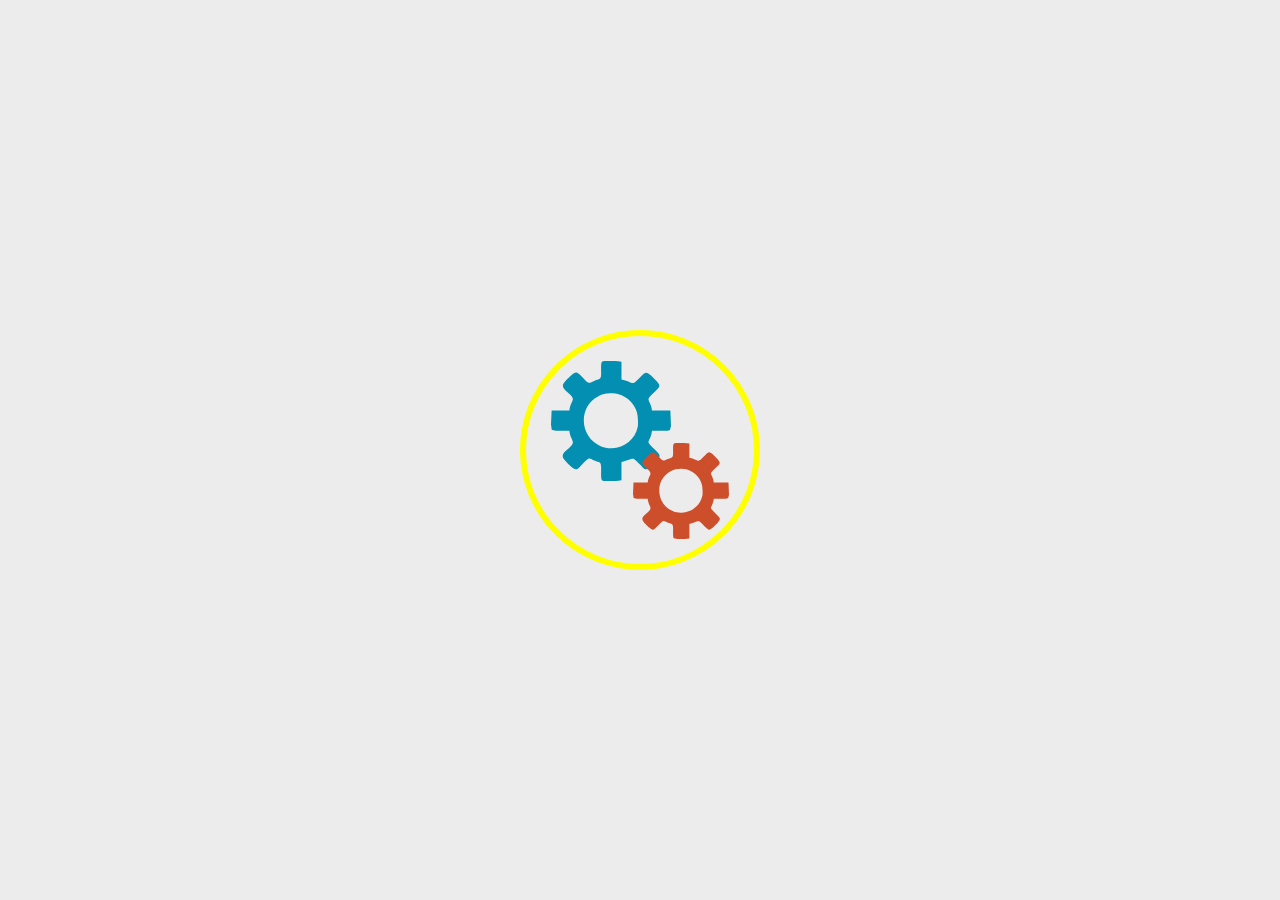
<file: miguelmml/index.html>
<!DOCTYPE html>
<html lang="en">
<head>
  <meta charset="UTF-8">
  <meta name="viewport" content="width=device-width, initial-scale=1.0">
  <title>Loading_gears</title>
  <link rel="stylesheet" href="./styles.css">
</head>
<body>
  <div class="animation">
    <div class="animation__svgWrapper">

      <div class="animation__svgWrapper--ring"></div>

      <div class="animation__svgWrapper--bigGear">
        <svg viewBox="0 0 189 189" xmlns="http://www.w3.org/2000/svg">
          <path fill="#028FB1" stroke="none" d="m29 78h-28l-1 22 1.17 8.43 5.83 1.57h22c0.4 4.48 1.11 6.85 2.87 11 0.96 2.25 3 5.56 2.47 8-1.93 8.95-21.54 14.52-14.39 25 2.52 3.7 9.51 10.7 13.05 13.53 1.52 1.22 3.96 3.17 6 3.15 2.63-0.03 5.24-2.97 7-4.69 2.24-2.19 10.7-11.09 12.72-12.07 2.6-1.27 5.82 1.15 8.28 2.21 9.87 4.24 11.98 1.43 12 12.87 0.01 3.29-0.66 16.22 0.99 18.26 1.49 1.85 4.86 1.71 7.01 1.74 8.01 0.11 16.1 0.41 24-1v-29c4.88-0.75 16.15-6.2 19-5.01 2.64 1.1 10.44 9.51 13 12 1.76 1.72 4.37 4.66 7 4.69 2.99 0.03 7.91-4.72 10-6.72 0 0 5.83-5.96 5.83-5.96 1.42-1.6 4.29-5 4.89-7 1.04-3.45-1.56-5.71-3.74-8-2.47-2.6-12.73-11.96-13.4-14.58-0.49-1.89 1.33-4.69 2.11-6.42 1.97-4.36 2.88-7.24 3.31-12h23s5.26-0.99 5.26-0.99l1.74-7.01-1-24h-29c-0.44-4.84-1.34-7.57-3.31-12-0.78-1.76-2.54-4.65-2.06-6.58 0.61-2.46 10.96-11.89 13.35-14.42 1.84-1.95 4.18-4.05 3.57-7-0.42-2.05-3.32-5.42-4.72-7 0 0-5.83-5.96-5.83-5.96-2.09-2-7.01-6.75-10-6.72-2.36 0.03-4.4 2.2-6 3.7-2.67 2.52-10.43 10.94-13 12.17-1.13 0.54-1.77 0.65-3 0.53-2.53-0.25-8.17-4.36-17-5.72v-28c-7.51-1.35-14.42-1.01-22-1-2.5 0-7.3-0.38-9.01 1.74-1.64 2.03-0.98 14.07-0.99 17.26-0.02 11.4-2.09 8.65-12 12.87-2.44 1.04-5.83 3.42-8.42 2.17-3.85-1.86-13.97-15.52-18.58-16.02-2.42-0.25-5.22 2.01-7 3.45-3.44 2.76-10.67 9.93-13.04 13.53-6.27 9.54 12.58 15.63 14.38 24 0.53 2.44-1.51 5.75-2.47 8-1.76 4.15-2.47 6.52-2.87 11zm66-27.29c9.06 0.45 14.02 1.37 22 6.22 11.82 7.17 19.83 20.16 19.77 34.07 0.27 3.59 0.39 8.55 0 12-3.8 19.77-21.06 33.5-40.77 34.26-5.97 0.22-11.45-0.47-17-2.71-33.67-13.6-37.31-61.42-5-78.76 7.85-4.21 12.28-4.89 21-5.08z" fill="none" stroke="#000"/>
        </svg>
      </div>

      <div class="animation__svgWrapper--smallGear">
        <svg viewBox="0 0 189 189" xmlns="http://www.w3.org/2000/svg">
          <path fill="#CD4E2A" stroke="none" d="m29 78h-28l-1 22 1.17 8.43 5.83 1.57h22c0.4 4.48 1.11 6.85 2.87 11 0.96 2.25 3 5.56 2.47 8-1.93 8.95-21.54 14.52-14.39 25 2.52 3.7 9.51 10.7 13.05 13.53 1.52 1.22 3.96 3.17 6 3.15 2.63-0.03 5.24-2.97 7-4.69 2.24-2.19 10.7-11.09 12.72-12.07 2.6-1.27 5.82 1.15 8.28 2.21 9.87 4.24 11.98 1.43 12 12.87 0.01 3.29-0.66 16.22 0.99 18.26 1.49 1.85 4.86 1.71 7.01 1.74 8.01 0.11 16.1 0.41 24-1v-29c4.88-0.75 16.15-6.2 19-5.01 2.64 1.1 10.44 9.51 13 12 1.76 1.72 4.37 4.66 7 4.69 2.99 0.03 7.91-4.72 10-6.72 0 0 5.83-5.96 5.83-5.96 1.42-1.6 4.29-5 4.89-7 1.04-3.45-1.56-5.71-3.74-8-2.47-2.6-12.73-11.96-13.4-14.58-0.49-1.89 1.33-4.69 2.11-6.42 1.97-4.36 2.88-7.24 3.31-12h23s5.26-0.99 5.26-0.99l1.74-7.01-1-24h-29c-0.44-4.84-1.34-7.57-3.31-12-0.78-1.76-2.54-4.65-2.06-6.58 0.61-2.46 10.96-11.89 13.35-14.42 1.84-1.95 4.18-4.05 3.57-7-0.42-2.05-3.32-5.42-4.72-7 0 0-5.83-5.96-5.83-5.96-2.09-2-7.01-6.75-10-6.72-2.36 0.03-4.4 2.2-6 3.7-2.67 2.52-10.43 10.94-13 12.17-1.13 0.54-1.77 0.65-3 0.53-2.53-0.25-8.17-4.36-17-5.72v-28c-7.51-1.35-14.42-1.01-22-1-2.5 0-7.3-0.38-9.01 1.74-1.64 2.03-0.98 14.07-0.99 17.26-0.02 11.4-2.09 8.65-12 12.87-2.44 1.04-5.83 3.42-8.42 2.17-3.85-1.86-13.97-15.52-18.58-16.02-2.42-0.25-5.22 2.01-7 3.45-3.44 2.76-10.67 9.93-13.04 13.53-6.27 9.54 12.58 15.63 14.38 24 0.53 2.44-1.51 5.75-2.47 8-1.76 4.15-2.47 6.52-2.87 11zm66-27.29c9.06 0.45 14.02 1.37 22 6.22 11.82 7.17 19.83 20.16 19.77 34.07 0.27 3.59 0.39 8.55 0 12-3.8 19.77-21.06 33.5-40.77 34.26-5.97 0.22-11.45-0.47-17-2.71-33.67-13.6-37.31-61.42-5-78.76 7.85-4.21 12.28-4.89 21-5.08z" fill="none" stroke="#000"/>
        </svg>
      </div>
    
    </div>
  </div>
</body>
</html>
</file>
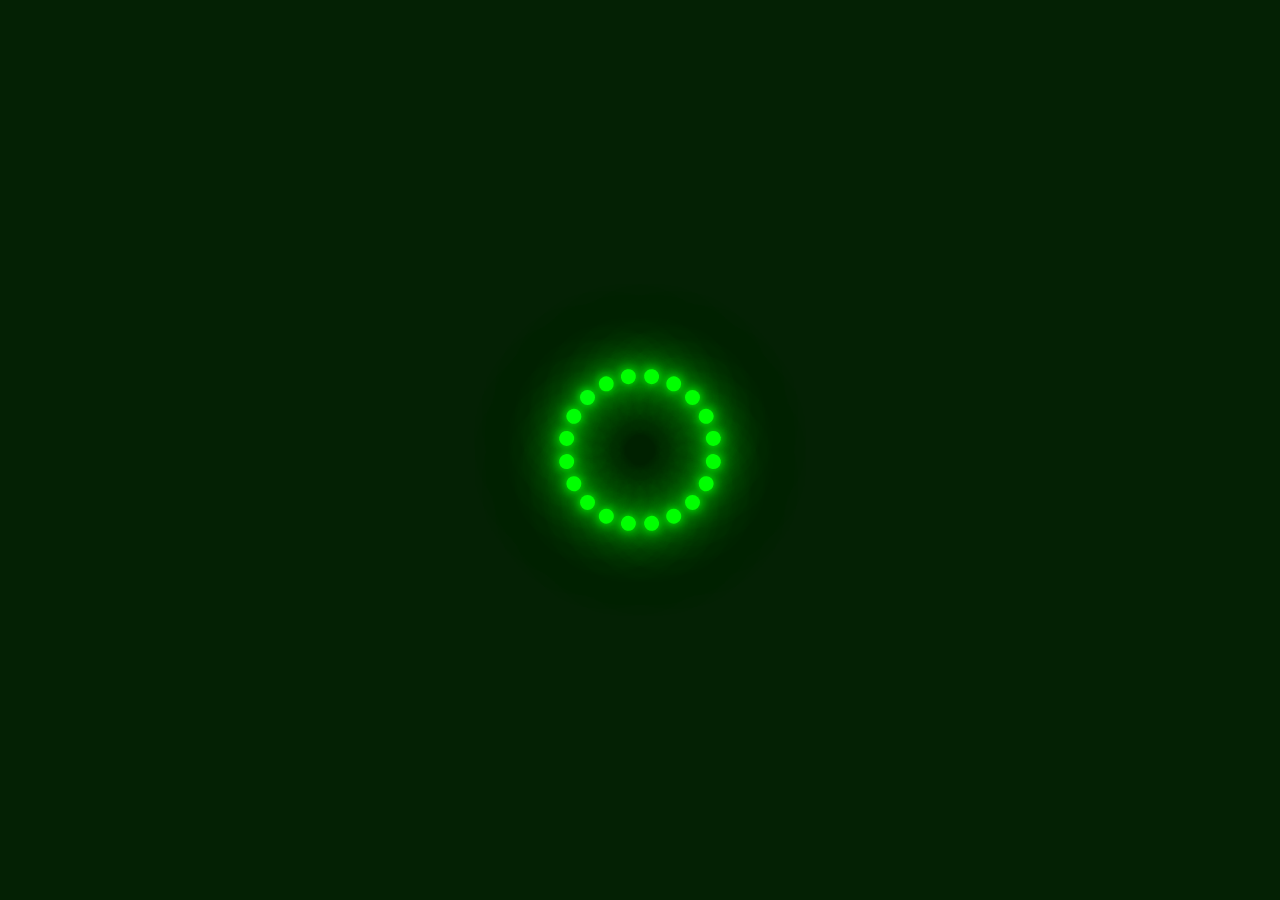
<file: Multicolor Hue Loader Animation/index.html>
<!DOCTYPE html>
<html lang="en">
<head>
    <meta charset="UTF-8">
    <meta http-equiv="X-UA-Compatible" content="IE=edge">
    <meta name="viewport" content="width=device-width, initial-scale=1.0">
    <title>Loader Animation</title>
    <link rel="stylesheet" href="style.css">
</head>
<body>
    <section>
        <div class="loader">
            <span style="--i:1;"></span>
            <span style="--i:2;"></span>
            <span style="--i:3;"></span>
            <span style="--i:4;"></span>
            <span style="--i:5;"></span>
            <span style="--i:6;"></span>
            <span style="--i:7;"></span>
            <span style="--i:8;"></span>
            <span style="--i:9;"></span>
            <span style="--i:10;"></span>
            <span style="--i:11;"></span>
            <span style="--i:12;"></span>
            <span style="--i:13;"></span>
            <span style="--i:14;"></span>
            <span style="--i:15;"></span>
            <span style="--i:16;"></span>
            <span style="--i:17;"></span>
            <span style="--i:18;"></span>
            <span style="--i:19;"></span>
            <span style="--i:20;"></span>
        </div>
    </section>
</body>
</html>
</file>
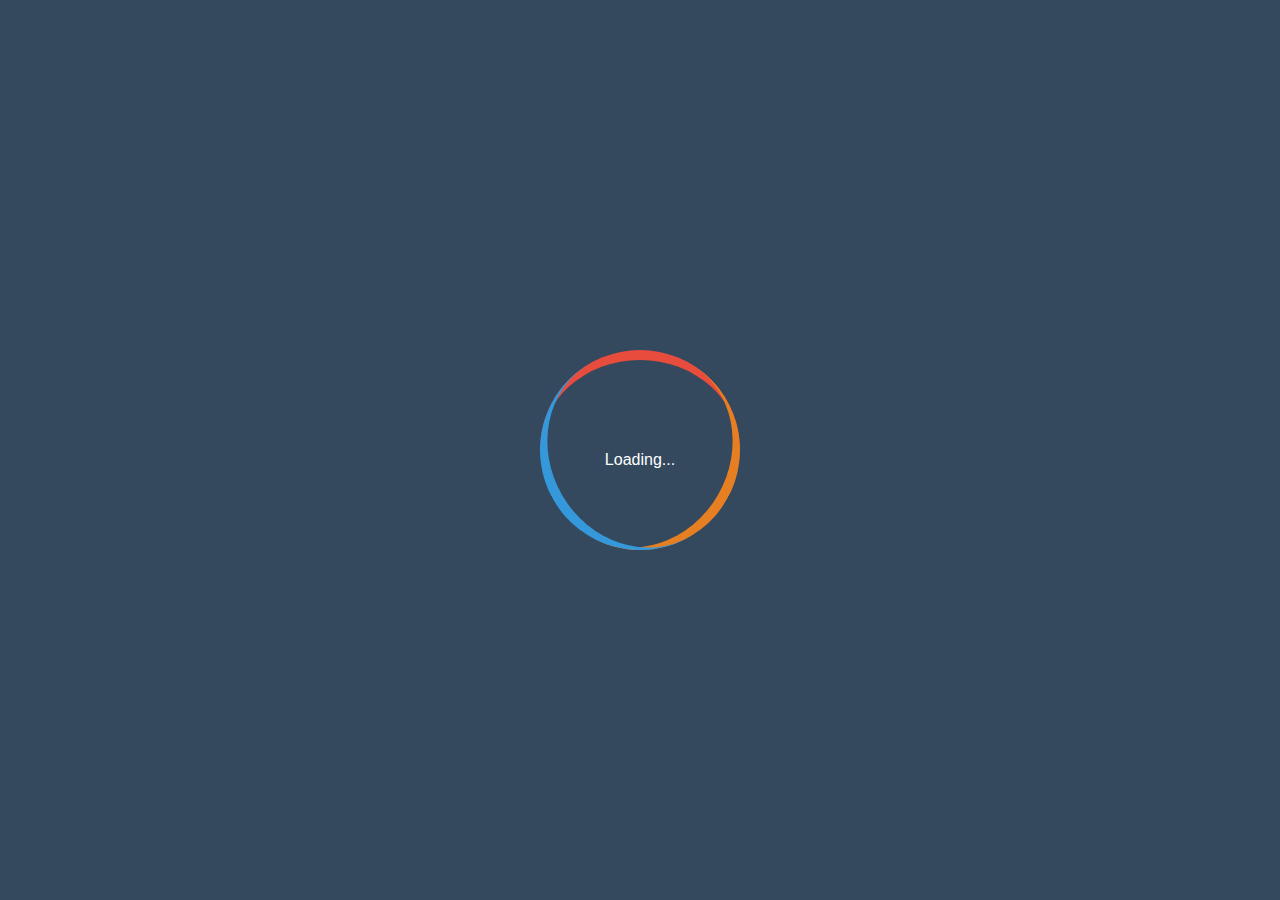
<file: Parthasarathi-EXT1NT/loading1.html>
<!DOCTYPE html>
<html lang="en" dir="ltr">
  <head>
    <meta charset="utf-8">
    <title></title>
    <link rel="stylesheet" href="style1.css">
  </head>
  <body>
    <div class="loading">
      <span>Loading...</span>
    </div>
  </body>
</html>
</file>
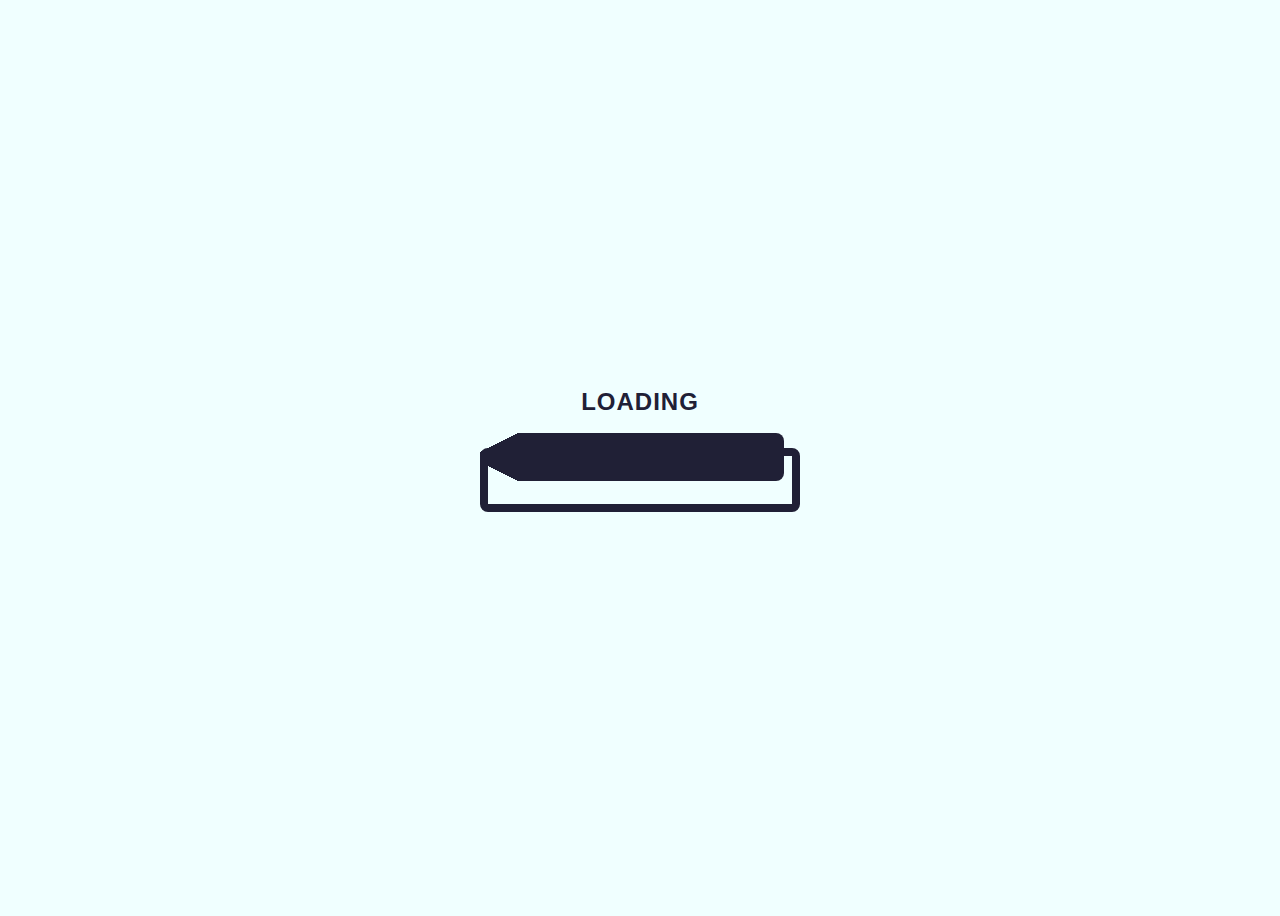
<file: SHIVAM005/loading1.html>
<!DOCTYPE html> 
<html lang="en" dir="ltr">
<head>
    <meta charset="utf-8">
    <title>Loading page1</title>
    <link rel="stylesheet" href="style2.css">
    </head>
    <body>
        <h1 class="title">Loading</h1>
<div class="rainbow-marker-loader"></div>
    </body>
</html>
</file>
<file: miguelmml/styles.css>
body{
  margin: 0;
  overflow: hidden;
}
svg{
  display: block;
}
.animation{
  background-color: #ECECEC;
  width: 100vw;
  height: 100vh;
  display: flex;
  justify-content: center;
  align-items: center;
  flex-direction: column;
}
.animation__svgWrapper{
  width: 15rem;
  height: 15rem;
  position: relative;
}
.animation__svgWrapper--ring{
  border: 6px solid yellow;
  border-radius: 100%;
  box-sizing: border-box;
  width: 100%;
  height: 100%;
  animation: color 5.4s infinite linear;
}
.animation__svgWrapper--bigGear{
  position: absolute;
  width: 50%;
  left: 13%;
  top: 13%;
  animation: rotate 2.2s infinite linear;
}
.animation__svgWrapper--smallGear{
  position: absolute;
  width: 40%;
  right: 13%;
  bottom: 13%;
  animation: rotateInverse 2.2s infinite linear;
}

@keyframes rotate {
  from{
    transform: rotate(25deg);
  }
  to{
    transform: rotate(385deg);
  }
}
@keyframes rotateInverse {
  from{
    transform: rotate(0deg);
  }
  to{
    transform: rotate(-360deg);
  }
}
@keyframes color {
  0%{
    border-color: #f96600;
  }
  10%{
    border-color: #f42618;
  }
  20%{
    border-color: #f3006e;
  }
  30%{
    border-color: #867dc1;
  }
  40%{
    border-color:  #00aeff;
  }
  50%{
    border-color: #0057f7;
  }
  60%{
    border-color:  #826fff;
  }
  70%{
    border-color: #f300df;
  }
  80%{
    border-color:#f3006e;
  }
  90%{
    border-color:#f42618;
  }
  100%{
    border-color: #f96600;
  }
}
</file>
<file: Multicolor Hue Loader Animation/style.css>
*{
    margin: 0;
    padding: 0;
    box-sizing: border-box;
}

section{
    display: flex;
    justify-content: center;
    align-items: center;
    min-height: 100vh;
    background: #042104;
    animation: animatebg 7s ease-out infinite;
}

@keyframes animatebg{
    0%{
        filter: hue-rotate(0deg);
    }

    100%{
        filter: hue-rotate(360deg);
    }
}

section .loader{
    position: relative;
    width: 120px;
    height: 120px;
}

section .loader span{
    position: absolute;
    top: 0;
    left: 0;
    width: 100%;
    height: 100%;
    transform: rotate(calc(18deg * var(--i)));
}

section .loader span::before{
    content: '';
    position: absolute;
    top: 0;
    left: 0;
    width: 15px;
    height: 15px;
    border-radius: 50%;
    background: #00ff0a;
    box-shadow: 0 0 10px #00ff0a,
                0 0 20px #00ff0a, 
                0 0 40px #00ff0a, 
                0 0 60px #00ff0a, 
                0 0 80px #00ff0a, 
                0 0 100px #00ff0a;
    animation: animate 2s linear infinite;
    animation-delay: calc(0.1s * var(--i));
}

@keyframes animate{
    0%{
        transform: scale(1);
    }
    80%,100%{
        transform: scale(0);
    }
}
</file>
<file: Parthasarathi-EXT1NT/style1.css>
body {
  margin: 0;
  padding: 0;
  background: #34495e;
  height: 100vh;
  display: flex;
  align-items: center;
  justify-content: center;
  font-family: "montserrat", sans-serif;
}

.loading {
  width: 200px;
  height: 200px;
  box-sizing: border-box;
  border-radius: 50%;
  border-top: 10px solid #e74c3c;
  position: relative;
  animation: a1 2s linear infinite;
}

.loading::before,
.loading::after {
  content: "";
  width: 200px;
  height: 200px;
  position: absolute;
  left: 0;
  top: -10px;
  box-sizing: border-box;
  border-radius: 50%;
}

.loading::before {
  border-top: 10px solid #e67e22;
  transform: rotate(120deg);
}

.loading::after {
  border-top: 10px solid #3498db;
  transform: rotate(240deg);
}

.loading span {
  position: absolute;
  width: 200px;
  height: 200px;
  color: #fff;
  text-align: center;
  line-height: 200px;
  animation: a2 2s linear infinite;
}

@keyframes a1 {
  to {
    transform: rotate(360deg);
  }
}

@keyframes a2 {
  to {
    transform: rotate(-360deg);
  }
}
</file>
<file: SHIVAM005/style2.css>
body{
  background-color: azure;
}

:root{
  /* animations constants */
  --steps: 10;
  --saturation: 80%;
  --lightness: 60%;
  --hue-offset: 320;
  --duration: 5000ms;

  /* generate some colors */
  --color-01: hsl( calc( 360 / var(--steps) *  1 + var(--hue-offset)), var(--saturation), var(--lightness) );
  --color-02: hsl( calc( 360 / var(--steps) *  2 + var(--hue-offset)), var(--saturation), var(--lightness) );
  --color-03: hsl( calc( 360 / var(--steps) *  3 + var(--hue-offset)), var(--saturation), var(--lightness) );
  --color-04: hsl( calc( 360 / var(--steps) *  4 + var(--hue-offset)), var(--saturation), var(--lightness) );
  --color-05: hsl( calc( 360 / var(--steps) *  5 + var(--hue-offset)), var(--saturation), var(--lightness) );
  --color-06: hsl( calc( 360 / var(--steps) *  6 + var(--hue-offset)), var(--saturation), var(--lightness) );
  --color-07: hsl( calc( 360 / var(--steps) *  7 + var(--hue-offset)), var(--saturation), var(--lightness) );
  --color-08: hsl( calc( 360 / var(--steps) *  8 + var(--hue-offset)), var(--saturation), var(--lightness) );
  --color-09: hsl( calc( 360 / var(--steps) * 9 + var(--hue-offset)), var(--saturation), var(--lightness) );
  --color-10: hsl( calc( 360 / var(--steps) * 10 + var(--hue-offset)), var(--saturation), var(--lightness) );
  --color-11: hsl( calc( 360 / var(--steps) * 11 + var(--hue-offset)), var(--saturation), var(--lightness) );  
  --color-crayon: #202036;

  /* build some backgrounds */
  --bg-01-a: no-repeat left       0% top    / 11%   0% linear-gradient(to right, var(--color-01), var(--color-02));
  --bg-01-b: no-repeat left       0% top    / 11% 100% linear-gradient(to right, var(--color-01), var(--color-02));
  --bg-02-a: no-repeat left   11.11% bottom / 11%   0% linear-gradient(to right, var(--color-02), var(--color-03));
  --bg-02-b: no-repeat left   11.11% bottom / 11% 100% linear-gradient(to right, var(--color-02), var(--color-03));
  --bg-03-a: no-repeat left   22.22% top    / 11%   0% linear-gradient(to right, var(--color-03), var(--color-04));
  --bg-03-b: no-repeat left   22.22% top    / 11% 100% linear-gradient(to right, var(--color-03), var(--color-04));
  --bg-04-a: no-repeat left   33.33% bottom / 11%   0% linear-gradient(to right, var(--color-04), var(--color-05));
  --bg-04-b: no-repeat left   33.33% bottom / 11% 100% linear-gradient(to right, var(--color-04), var(--color-05)); 
  --bg-05-a: no-repeat left   44.44% top    / 11%   0% linear-gradient(to right, var(--color-05), var(--color-06));
  --bg-05-b: no-repeat left   44.44% top    / 11% 100% linear-gradient(to right, var(--color-05), var(--color-06)); 
  --bg-06-a: no-repeat left   55.55% bottom / 11%   0% linear-gradient(to right, var(--color-06), var(--color-07));
  --bg-06-b: no-repeat left   55.55% bottom / 11% 100% linear-gradient(to right, var(--color-06), var(--color-07)); 
  --bg-07-a: no-repeat left   66.66% top    / 11%   0% linear-gradient(to right, var(--color-07), var(--color-08));
  --bg-07-b: no-repeat left   66.66% top    / 11% 100% linear-gradient(to right, var(--color-07), var(--color-08));
  --bg-08-a: no-repeat left   77.77% bottom / 11%   0% linear-gradient(to right, var(--color-08), var(--color-09));
  --bg-08-b: no-repeat left   77.77% bottom / 11% 100% linear-gradient(to right, var(--color-08), var(--color-09));
  --bg-09-a: no-repeat left   88.88% top    / 11%   0% linear-gradient(to right, var(--color-09), var(--color-10));
  --bg-09-b: no-repeat left   88.88% top    / 11% 100% linear-gradient(to right, var(--color-09), var(--color-10));  
  --bg-10-a: no-repeat left   99.99% bottom / 11%   0% linear-gradient(to right, var(--color-10), var(--color-11));
  --bg-10-b: no-repeat left   99.99% bottom / 12% 100% linear-gradient(to right, var(--color-10), var(--color-11));   
}

.rainbow-marker-loader {
  height:4rem;
  width:20rem;
  max-width:100%;
  border:.5rem solid var(--color-crayon);
  border-radius:.5rem;
  animation: infinite alternate rainbow-fill var(--duration) ease-in-out;
  box-sizing:border-box;
  position:relative;
  margin:1rem;
  background:
    var(--bg-01-a),
    var(--bg-02-a),
    var(--bg-03-a),
    var(--bg-04-a),
    var(--bg-05-a),
    var(--bg-06-a),
    var(--bg-07-a),
    var(--bg-08-a),
    var(--bg-09-a),
    var(--bg-10-a); 
}

.rainbow-marker-loader::after{
  content:'';
  display:block;
  position:absolute;
  top:0;
  left:0;
  width:100%;
  height:100%;
  transform-origin:left center;
  border-radius:.5rem;
  box-sizing:border-box;  
  margin-top:-7.5%;
  margin-left:-2.5%;
  animation: infinite alternate move-marker var(--duration) ease-in-out;    
  background:
    no-repeat left   0% top    / 3rem  50% linear-gradient(to bottom right, transparent, transparent 40%, var(--color-crayon) 40%),
    no-repeat left   0% bottom / 3rem  50% linear-gradient(to top right, transparent, transparent 40%, var(--color-crayon) 40%),
    no-repeat left 3rem bottom / 100% 100% linear-gradient( var(--color-crayon), var(--color-crayon))
}

@keyframes move-marker{
  10%{
    transform: translate(5%, 100%) rotate(2.5deg);
  }
  20%{
    transform: translate(20%, 0) rotate(-5deg);
  }
  30%{
    transform: translate(30%, 100%) rotate(2.5deg);
  }  
  40%{
    transform: translate(40%, 0) rotate(-5deg);
  } 
  50%{
    transform: translate(50%, 100%) rotate(2.5deg);
  }   
  60%{
    transform: translate(60%, 0) rotate(-5deg);
  }   
  70%{
    transform: translate(70%, 100%) rotate(2.5deg);
  }  
  80%{
    transform: translate(80%, 0) rotate(-5deg);
  }  
  90%{
    transform: translate(90%, 100%) rotate(2.5deg);
  }  
  100%{
    transform: translate(100%, 0) rotate(-5deg);
  }   
}

@keyframes rainbow-fill{
  0%{
    background:
      var(--bg-01-a),
      var(--bg-02-a),
      var(--bg-03-a),
      var(--bg-04-a),
      var(--bg-05-a),
      var(--bg-06-a),
      var(--bg-07-a),
      var(--bg-08-a),
      var(--bg-09-a),
      var(--bg-10-a);
  }
  10%{
    background:
      var(--bg-01-b),
      var(--bg-02-a),
      var(--bg-03-a),
      var(--bg-04-a),
      var(--bg-05-a),
      var(--bg-06-a),
      var(--bg-07-a),
      var(--bg-08-a),  
      var(--bg-09-a), 
      var(--bg-10-a);      
  }
  20%{
    background:
      var(--bg-01-b),
      var(--bg-02-b),
      var(--bg-03-a),   
      var(--bg-04-a),
      var(--bg-05-a),
      var(--bg-06-a),
      var(--bg-07-a),  
      var(--bg-08-a),
      var(--bg-09-a),
      var(--bg-10-a);      
  }
  30%{
    background:
      var(--bg-01-b),
      var(--bg-02-b),
      var(--bg-03-b),
      var(--bg-04-a),
      var(--bg-05-a),
      var(--bg-06-a),
      var(--bg-07-a),  
      var(--bg-08-a),
      var(--bg-09-a),
      var(--bg-10-a);      
  }
  40%{
    background:
      var(--bg-01-b),
      var(--bg-02-b),
      var(--bg-03-b),
      var(--bg-04-b), 
      var(--bg-05-a), 
      var(--bg-06-a), 
      var(--bg-07-a),  
      var(--bg-08-a),
      var(--bg-09-a),
      var(--bg-10-a);      
  }
  50%{
    background:
      var(--bg-01-b),
      var(--bg-02-b),
      var(--bg-03-b),
      var(--bg-04-b), 
      var(--bg-05-b), 
      var(--bg-06-a),
      var(--bg-07-a),   
      var(--bg-08-a),
      var(--bg-09-a),
      var(--bg-10-a);      
  }
  60%{
    background:
      var(--bg-01-b),
      var(--bg-02-b),
      var(--bg-03-b),
      var(--bg-04-b), 
      var(--bg-05-b), 
      var(--bg-06-b), 
      var(--bg-07-a),   
      var(--bg-08-a),
      var(--bg-09-a),
      var(--bg-10-a);      
  }    
  70%{
    background:
      var(--bg-01-b),
      var(--bg-02-b),
      var(--bg-03-b),
      var(--bg-04-b), 
      var(--bg-05-b), 
      var(--bg-06-b), 
      var(--bg-07-b),  
      var(--bg-08-a),
      var(--bg-09-a),
      var(--bg-10-a);      
  }  
  80%{
    background:
      var(--bg-01-b),
      var(--bg-02-b),
      var(--bg-03-b),
      var(--bg-04-b), 
      var(--bg-05-b), 
      var(--bg-06-b), 
      var(--bg-07-b),  
      var(--bg-08-b),
      var(--bg-09-a),
      var(--bg-10-a);      
  }
  90%{
    background:
      var(--bg-01-b),
      var(--bg-02-b),
      var(--bg-03-b),
      var(--bg-04-b), 
      var(--bg-05-b), 
      var(--bg-06-b), 
      var(--bg-07-b),  
      var(--bg-08-b),
      var(--bg-09-b), 
      var(--bg-10-a);     
  }   
  100%{
    background:
      var(--bg-01-b),
      var(--bg-02-b),
      var(--bg-03-b),
      var(--bg-04-b), 
      var(--bg-05-b), 
      var(--bg-06-b), 
      var(--bg-07-b),  
      var(--bg-08-b),
      var(--bg-09-b), 
      var(--bg-10-b);     
  }
}


/* for demo */
body{
  display:flex;
  flex-direction:column;
  align-items:center;
  justify-content:center;
  min-height:100vh;
  padding:1rem 1rem 2rem 1rem;
  box-sizing:border-box;
  overflow:hidden;
}

.title{
  color:var(--color-crayon);
  font-size:1.5rem;
  font-family: 'M PLUS Rounded 1c', sans-serif; 
  text-transform:uppercase;
  letter-spacing:1px;
}
</file>
